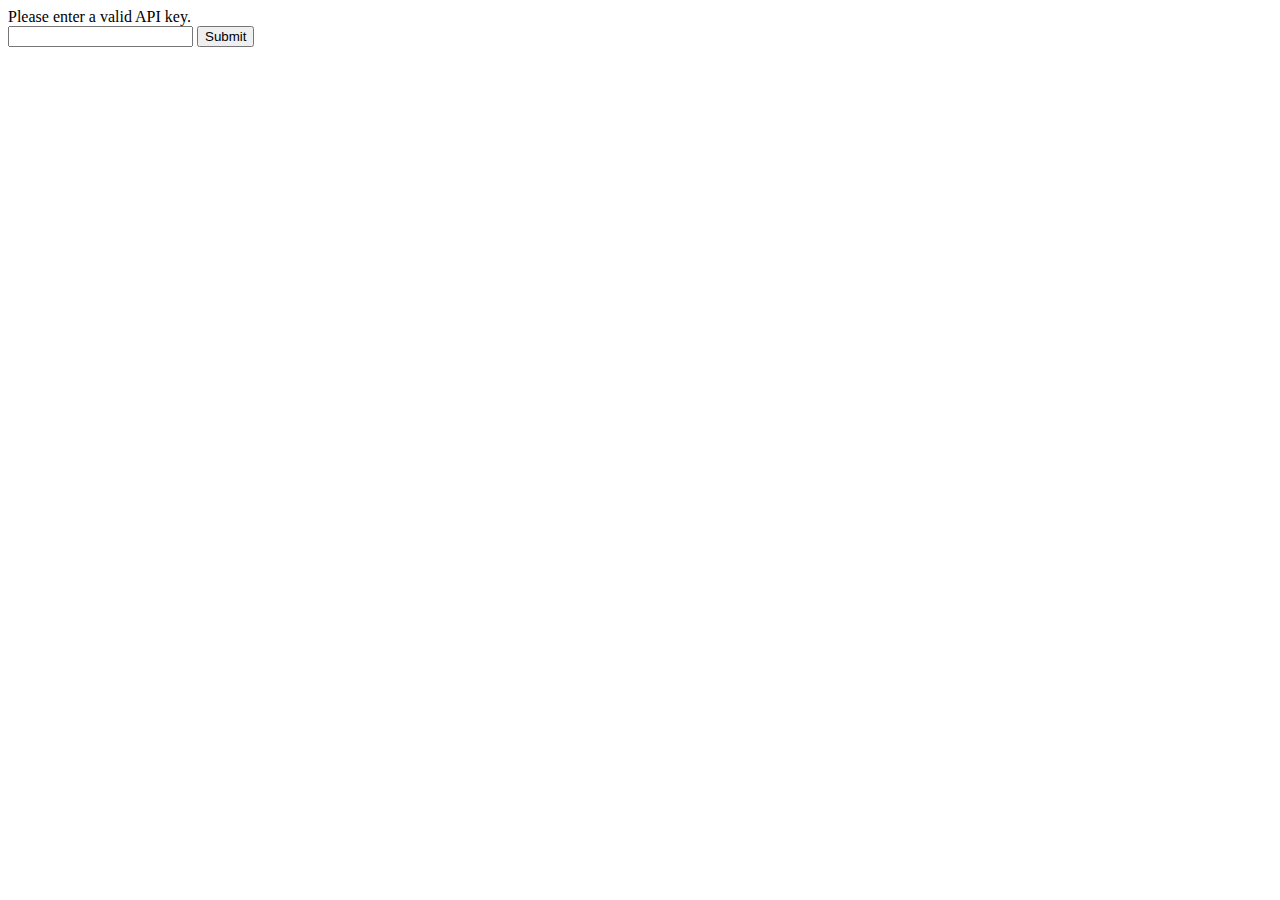
<file: index.html>
<!DOCTYPE html>
<html lang="en">
<head>
    <meta charset="UTF-8">
    <meta name="viewport" content="width=device-width, initial-scale=1.0">
    <title>Contact book app</title>

    <link rel="stylesheet" href="css/bootstrap.min.css">
    <link rel="stylesheet" href="css/custom.css">
    <link rel="stylesheet" href="fontawesome-free-6.4.2-web/css/all.css">

</head>

<body onload="fetchContacts()">

  <div class = "addr-book" id = "addr-book">
    <div class = "addr-book-content">

        <div class = "addr-book-head">
            <i class = "fa-solid fa-address-book fa-2x"></i>
            <h2>Contact<span> Book</span></h2>
        </div>

        <div class = "addr-book-top">
            <button type = "button" class = "btn" id = "addContact">
                <span><i class = "fas fa-plus"></i> Add address</span>
            </button>

            <button id ="refresh" type="button" class ="btn">
            <span><i class="fa-solid fa-rotate-right"></i> Refresh</span>
            </button>
        </div>

        <div class = "addr-book-list" id = "addr-book-list">
        
            <div id="table">Contacts loading...</div>
        </div>
    </div>
</div>
    
    
        
        
       
    
    
    
  <script src="config.js"></script>
  <script src="js/jquery-3.7.0.min.js"></script>
  <script src="js/bootstrap.bundle.min.js"></script>

  <script>
        document.getElementById("refresh").addEventListener('click',fetchContacts);
        document.getElementById("addContact").addEventListener('click',addContact);

        function fetchContacts() {
           
           fetch(rootPath + "controller/get-contacts/")
           .then(function(response){
               return response.json();
           })
           .then(function(data){
               displayOutput(data);
              
           })
        }

        function displayOutput(data) {
       var output = '<table class="addr-table">';
        output +=`
                <thead>
                    <tr>
                        <th>Avatar</th>
                        <th>Fisrtname</th>
                        <th>Lastname</th>
                    </tr>
                </thead>
            `

            for(a in data){
                output += `
                <tbody>
                    <tr onclick="editContact(${data[a].id})">
                        <td><img src="${rootPath}controller/uploads/${data[a].avatar}" width="40"/></td>
                        <td><h5>${data[a].firstname}</h5></td>
                        <td><h5>${data[a].lastname}</h5></td>
                    </tr>
                </tbody>
                `
            }
            output +='</table>';
            document.getElementById("table").innerHTML = output;
    }

    function addContact(){
            window.open("add-contacts.html", "_self");
        }
        
    function editContact(id){
        window.open("edit-contact.html?id=" + id, "_self");
    }    
    
   </script>
    
</body>
</html>
</file>
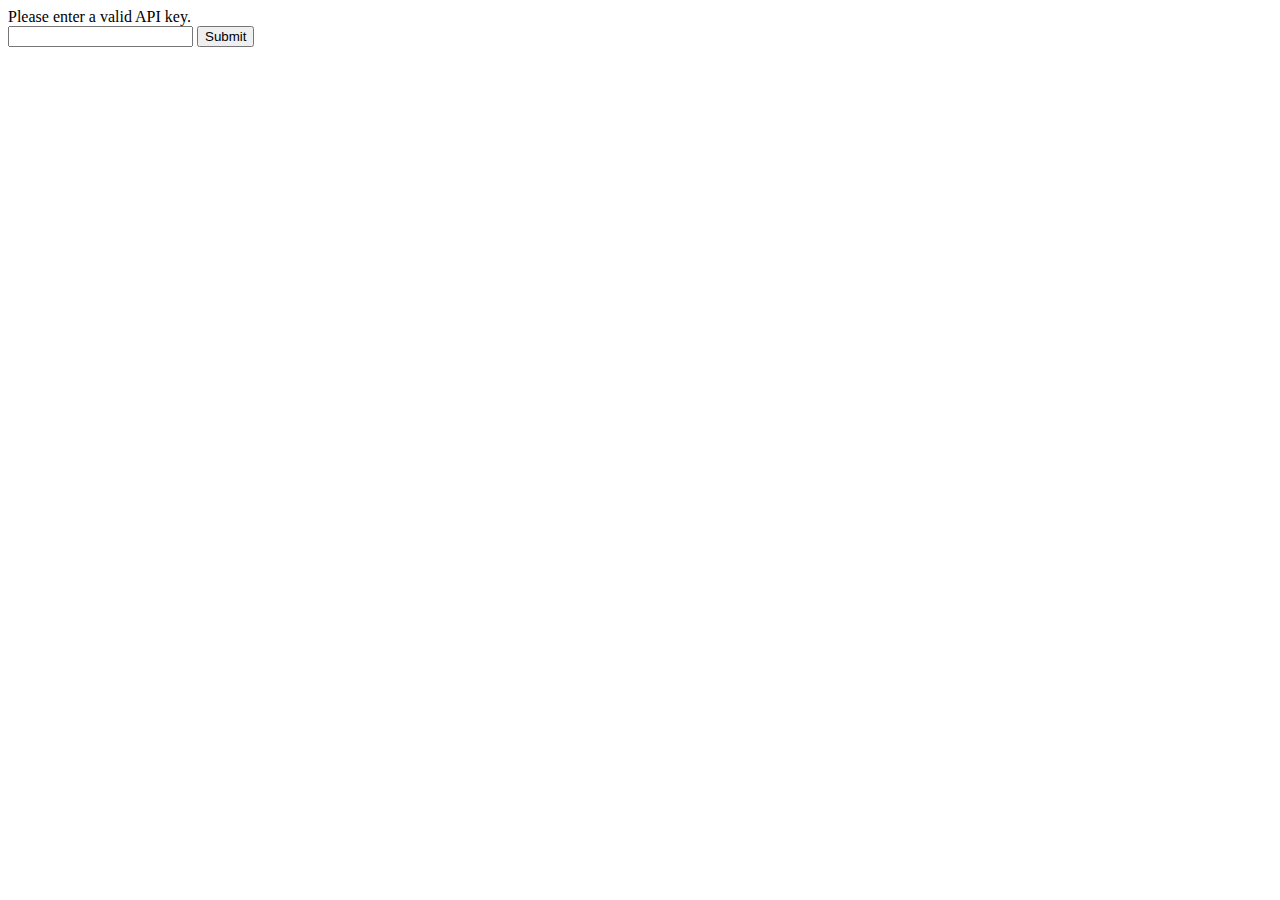
<file: add-contacts.html>
<!DOCTYPE html>
<html lang="en">
<head>
    <meta charset="UTF-8">
    <meta name="viewport" content="width=device-width, initial-scale=1.0">
    <title>add contacts</title>

    <link rel="stylesheet" href="css/bootstrap.min.css">
    <link rel="stylesheet" href="css/customB.css">
    <link rel="stylesheet" href="fontawesome-free-6.4.2-web/css/all.css">

</head>
<body>
    
    <form id="editForm" class="my-form">

        <div class="input__wrapper">
            <input type="text" name="firstname" id="firstname" class="input__field" placeholder="firstname" >
            <label for="firstname" class="input__label">First name</label><br/>
       </div>
       <div class="input__wrapper">
          <input type="text" name="lastname" id="lastname" class="input__field" placeholder="lastname" >
          <label for="flastname" class="input__label">Last name</label><br/>
       </div>
   
       <div class="input__wrapper">
          <input type="text" name="mobile" id="mobile" class="input__field" placeholder="mobile" >
          <label for="mobile" class="input__label">Mobile</label><br/>
       </div>
   
       <div class="input__wrapper">
           <input type="email" id="email" name="email" class="input__field" placeholder="Your Email" >
           <label for="email" class="input__label">Email:</label><br/>
       </div>
        
    </div>

        <label for="avatar">Select a file</label><br/>
        <input type="file" name="avatar" id="avatar"><br/><br/>
          
        <div class = "addr-book-top">
            <button class = "btn" type="submit" id="submitForm">Submit</button>

    
       
            <button class="btn" type="button" id="homeLink">Home</button>
        </div>
        
    </form>
    
    <script src="config.js"></script>
    <script>
        document.getElementById("submitForm").addEventListener('click', submitForm);
        document.getElementById("homeLink").addEventListener('click', homeLink);

        function submitForm(e){
            e.preventDefault();

            const form = new FormData(document.querySelector('#editForm'));
            form.append('apiKey', apiKey);

            fetch(rootPath + 'controller/insert-contact/',{
                method: 'POST',
                headers: {'Accept': 'application/json, *.*'},
                body: form
            })
            .then(function(response){
                return response.text();
            })
            .then(function(data){
                if(data =="1"){
                    alert("Contact added.");
                    homeLink();
                } else{
                    alert(data)
                    homeLink();
                }
            })
        }

        function homeLink(){
            window.open("index.html", "_self");
        }

       

    </script>

</body>
</html>
</file>
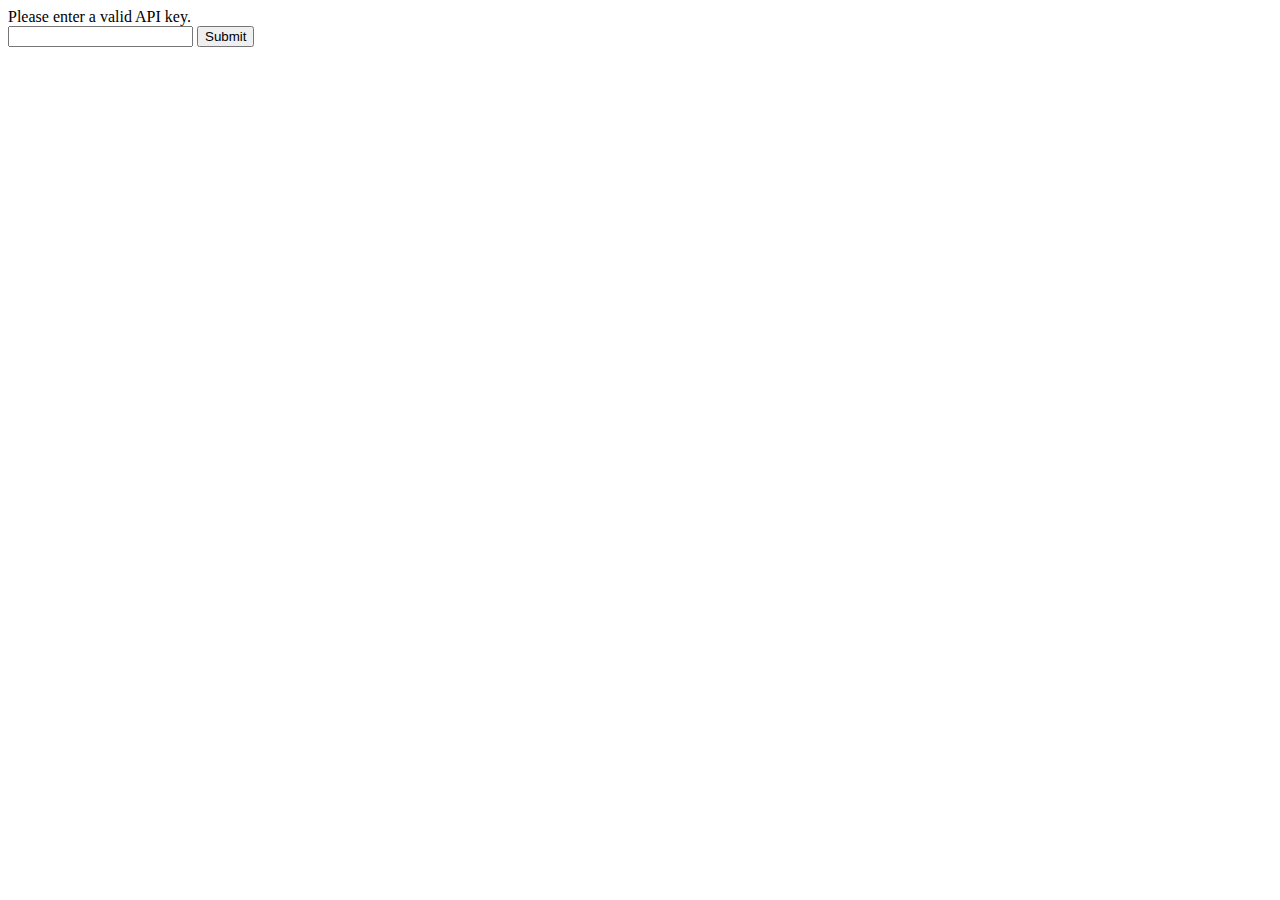
<file: edit-contact.html>
<!DOCTYPE html>
<html lang="en">
<head>
    <meta charset="UTF-8">
    <meta name="viewport" content="width=device-width, initial-scale=1.0">
    <title>edit-contact</title>

    <link rel="stylesheet" href="css/bootstrap.min.css">
    <link rel="stylesheet" href="css/customB.css">
    <link rel="stylesheet" href="fontawesome-free-6.4.2-web/css/all.css">

</head>
<body onload="getContact()">


    <form id="editForm" class="my-form">

    <div id="avatarImage"></div>

    <div class="input__wrapper">
         <input type="text" name="firstname" id="firstname" class="input__field" placeholder="firstname" readonly>
         <label for="firstname" class="input__label">First name</label><br/>
    </div>
    <div class="input__wrapper">
       <input type="text" name="lastname" id="lastname" class="input__field" placeholder="lastname" readonly>
       <label for="flastname" class="input__label">Last name</label><br/>
    </div>

    <div class="input__wrapper">
       <input type="text" name="mobile" id="mobile" class="input__field" placeholder="mobile" readonly>
       <label for="mobile" class="input__label">Mobile</label><br/>
    </div>

    <div class="input__wrapper">
        <input type="email" id="email" name="email" class="input__field" placeholder="Your Email" readonly>
        <label for="email" class="input__label">Email:</label><br/>
    </div>
   
       <label for="avatar" id="avatarLabel" hidden>Change profile image</label><br/>
       <input type="file" name="avatar" id="avatar" hidden><br/>

       <br/>

       <div class = "addr-book-top">
           <button class = "btn" type="submit" id="submitForm" hidden>Submit</button>
        </div>

        <div class = "addr-book-top">
            <button class = "btn" type="button" id="homeLink">Home</button>
            <button class = "btn" type="button" id="editContact">Edit</button>
            <button class = "btn" type="button" id="deleteContact">Delete</button>
          </div>

    </form>  

    <script src="config.js"></script>
    <script>
        var id = getId();
        document.getElementById("editContact").addEventListener('click', editContact);
        document.getElementById("homeLink").addEventListener('click', homeLink);
        document.getElementById("submitForm").addEventListener('click', submitForm);
        document.getElementById("deleteContact").addEventListener('click', deleteContact);
        
        function getId(){
            var url = window.location.href;
            var pos = url.search("=");
            var id = url.slice(pos + 1);
            return id;
        }

        function getContact(){
            fetch(rootPath + 'controller/get-contacts/?id='+ id)
            .then(function(response){
                return response.json();
            })
            .then(function(data){
                displayOutput(data);
                
            })
        }

        function homeLink(){
            window.open("index.html","_self");
        }

        function displayOutput(data){
            avatarImg=`
            <div class='background'>
              <img src="${rootPath}/controller/uploads/${data[0].avatar} " width=200 />
            </div>  
            `
            document.getElementById("avatarImage").innerHTML= avatarImg;
            document.getElementById("firstname").value = data[0].firstname;
            document.getElementById("lastname").value = data[0].lastname;
            document.getElementById("mobile").value = data[0].mobile;
            document.getElementById("email").value = data[0].email;
        }

        function editContact(){
            document.getElementById("firstname").readOnly = false;
            document.getElementById("lastname").readOnly = false;
            document.getElementById("mobile").readOnly = false;
            document.getElementById("email").readOnly = false;
            document.getElementById("avatar").hidden = false;
            document.getElementById("submitForm").hidden = false;
        }

        function submitForm(e){
            e.preventDefault();
            const form = new FormData (document.querySelector("#editForm"));
            form.append('apiKey', apiKey);
            form.append('id',id);

            fetch(rootPath + 'controller/edit-contact/', {
                method: 'POST',
                headers: {'Accept': 'application/json,*.*'},
                body:form
            })
            .then(function(response){
                return response.text();
            })
            .then(function(data){
                if(data=="1"){
                    alert("contact edited.");
                    homeLink();
                }else{
                    alert(data);
                    homeLink();
                }
            })
        }

        function deleteContact(){
            var confirmDelete = confirm("Delete contact. Are you sure?");
            if(confirmDelete == true){
                fetch(rootPath + 'controller/delete-contact/?id=' + id)
                .then(function(response){
                    return response.text();
                })
                .then(function(data){
                    if(data == "1"){
                        homeLink();
                    }else{
                        alert(data);
                    }
                })
            }
        }

    </script>
</body>
</html>
</file>
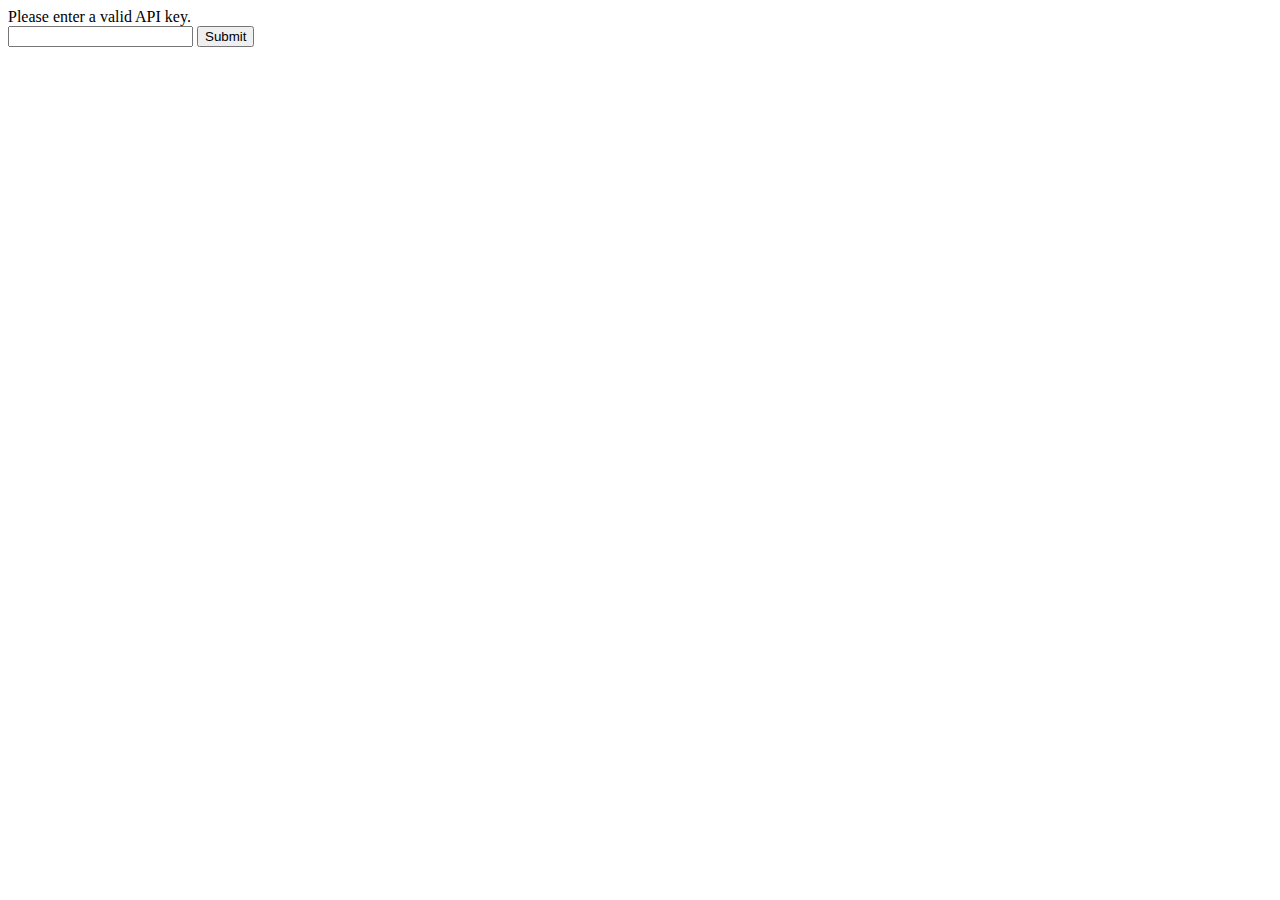
<file: enter-API-key.html>
<!DOCTYPE html>
<html lang="en">
<head>
    <meta charset="UTF-8">
    <meta name="viewport" content="width=device-width, initial-scale=1.0">
    <title>Api Key</title>
</head>
<body>
    <div>Please enter a valid API key.</div>
    <form>
        <input type="email" id="apiKey" name="apiKey" />
        <button id="submitApiKey">Submit</button>
    </form>

    <script>
        let rootPath = "https://mysite.itvarsity.org/api/ContactBook/";
        document.getElementById("submitApiKey").addEventListener('click', setApiKey);

        function setApiKey(e){
            e.preventDefault();

            apiKey = document.getElementById("apiKey").value;
            fetch(rootPath + "controller/api-key/?apiKey=" + apiKey)
            .then(function (response) {
                return response.text();
            })
            .then(function (data) {
                if (data == "1") {
                    localStorage.setItem("apiKey", apiKey);
                    window.open("index.html", "_self");
                } else {
                    alert(data + "Invalid API key entered!")
                }
            })
        }
    </script>
    
</body>
</html>
</file>
<file: css/custom.css>
*{
    padding: 0;
    margin: 0;
    -webkit-box-sizing: border-box;
            box-sizing: border-box;
}

:root{
    --orange-color: #fa8e3f;
    --grey: #b8b7bc;
    --light-grey-color: #f3f5f1;
    --dark-blue: #020125;
    --caribb-green-color: #02bfae;
    --background: #1F2336;
    --box-background: #313852;
    --secondary: #F1F1F1;
    --primary: #F4BD50;
}

body{
    font-family: 'Nunito', sans-serif;
    min-height: 100vh;
    background-color: var(--light-grey-color);
}

h1, h2, h3, h4{
    color: var(--dark-blue)
}

button{
    cursor: pointer;
}

.addr-book{
    padding: 1.4rem;
    margin: 0 auto;
    max-width: clamp(320px, 70vw, 740px);
    min-width: 700px;
}

.addr-book-content{
    background-color: #fff;
    padding: 1.6rem;
    border-radius: 4px;
}
.addr-book-head{
    padding-top: 1.5rem;
    margin-bottom: 2rem;
    display: -webkit-box;
    display: -ms-flexbox;
    display: flex;
    -webkit-box-align: center;
        -ms-flex-align: center;
            align-items: center;
    -webkit-box-pack: center;
        -ms-flex-pack: center;
            justify-content: center;
}

.addr-book-head h2{
    font-size: 2.2rem;
}

.addr-book-head i{
    color: var(--orange-color);
    margin-right: 1rem;
}

.addr-book-top{
    padding: 1rem 0;
}

.addr-book-top .btn{
    color: #fff;
    padding: 0.8rem;
    border-radius: 3px;
    -webkit-transition: all 200ms ease;
    -o-transition: all 200ms ease;
    transition: all 200ms ease;
    background-color: var(--orange-color);
    -webkit-box-shadow: 0 2px 0 0 #bd5305;
            box-shadow: 0 2px 0 0 #bd5305;
}

.addr-book-top .btn:hover{
    -webkit-transform: translateY(1px);
        -ms-transform: translateY(1px);
            transform: translateY(1px);
    -webkit-box-shadow: 0 1px 0 0 #bd5305;
            box-shadow: 0 1px 0 0 #bd5305;;
}

.addr-table{
    margin-top: 2rem;
    width: 100%;
    text-align: left;
    border-collapse: collapse;
}

.addr-table thead{
    border-bottom: 1px solid #e3e4f1;
}

.addr-table thead tr th{
    padding-bottom: 0.8rem;
}

.addr-table tbody td{
    padding: 1.5rem 0;
    color: rgba(0, 0, 0, 0.6);
    font-weight: 600;
}

.addr-table tbody td:nth-child(1){
    padding-left: 0.5rem;
    padding-right: 1rem;
}

.addr-table tbody td:nth-child(2){
    font-weight: 800;
}

.addr-table tbody td:nth-child(3) span{
    background-color: var(--light-grey-color);
    display: inline-block;
    padding: 0.3rem 0.6rem;
    border-radius: 8px;
}
.addr-table tbody tr{
    cursor: pointer;
}
.addr-table tbody tr:hover{
    background-color: var(--orange-color);
    -webkit-transition: all 200ms ease;
    -o-transition: all 200ms ease;
    transition: all 200ms ease;
}
.addr-table tbody tr:hover td, .addr-table tbody tr:hover span{
    color: #fff;
}
.addr-table tbody tr:hover td:nth-child(3) span{
    background-color: #fff;
    color: rgba(0, 0, 0, 0.6);
}
</file>
<file: css/customB.css>
:root {
    --background: #D8E3FA;
    --gray: #EAEAEC;
    --primary: #29283F;
    --primary-violet: #7370F4;
    --white: #FFFFFF;
    --orange-color: #fa8e3f;
   
    --secondary: #1D1D1D;
    
}

body {
    background-color: var(--background);
    display: grid;
    place-items: center;
    height: 100vh;
    padding: 24px;
    font-size: 16px;
    font-family: Poppins, sans-serif;
}

* {
    margin: 0px;
    padding: 0px;
}

.my-form {
    display: flex;
    flex-direction: column;
    justify-content: start;
    position: relative;
    gap: 1rem;
    background-color: var(--white);
    width: 100%;
    max-width: clamp(320px, 70vw, 740px);
    padding: 3rem 2rem;
    border-radius: 2rem;
    height: fit-content;
}
.background{
    margin-bottom: 1rem;
    text-align: center;
}

.addr-book-top .btn{
    color: #fff;
    padding: 0.8rem;
    border-radius: 3px;
    -webkit-transition: all 200ms ease;
    -o-transition: all 200ms ease;
    transition: all 200ms ease;
    background-color: var(--orange-color);
    -webkit-box-shadow: 0 2px 0 0 #bd5305;
            box-shadow: 0 2px 0 0 #bd5305;
}

.addr-book-top .btn:hover{
    -webkit-transform: translateY(1px);
        -ms-transform: translateY(1px);
            transform: translateY(1px);
    -webkit-box-shadow: 0 1px 0 0 #bd5305;
            box-shadow: 0 1px 0 0 #bd5305;;
}


/*? input wrapper */
.input__wrapper {
    position: relative;
    padding: 15px 0 0;
    margin-bottom: 0.5rem;
}

.input__field {
    font-size: 1.5rem;
    color: var(--text);
    padding: 6px 0px;
    padding-right: 32px;
    padding-bottom: 8px;
    line-height: 2rem;
    height: 2rem;
    outline: 0px;
    border: 0px;
    width: 100%;
    vertical-align: middle;
    padding-bottom: 0.7rem;
    border-bottom: 3px solid var(--secondary);
    background: transparent;
    transition: border-color 0.2s;
}

.input__field::placeholder {
    color: transparent;
}

.input__label {
    user-select: none;
}

.input__field:placeholder-shown~.input__label {
    cursor: text;
    color: var(--text);
    top: 0.8rem;
    font-size: 1.2rem;
}

.input__label,
.input__field:focus~.input__label {
    position: absolute;
    top: -0.8rem;
    display: block;
    font-size: 1.2rem;
    color: var(--text);
    transition: 0.3s;
}

.input__field:focus~.input__label {
    color: var(--primary);
}

.input__field:focus {
    border-bottom: 3px solid var(--primary);
}
</file>
